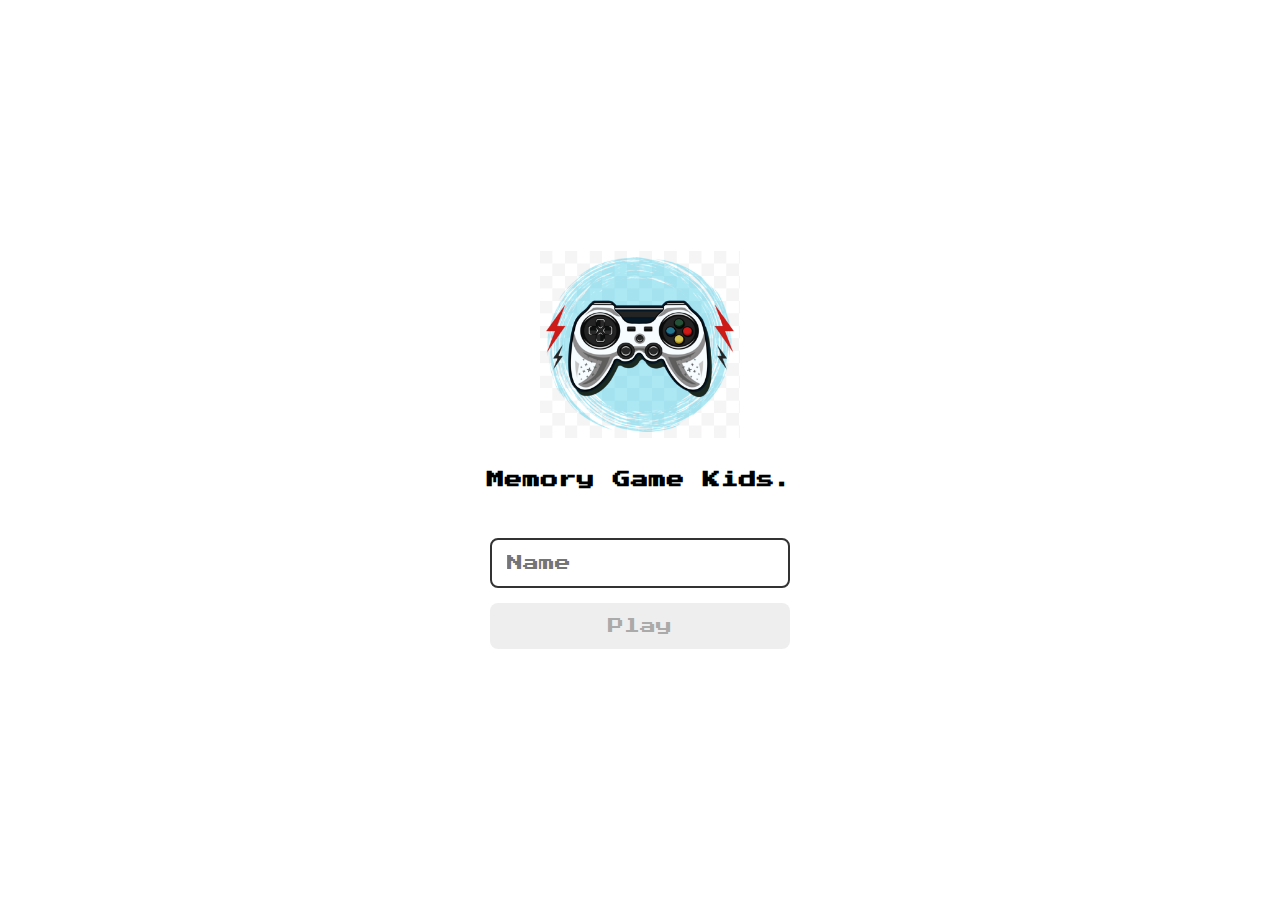
<file: index.html>
<!DOCTYPE html>
<html lang="en">
<head>
  <meta charset="UTF-8">
  <meta name="viewport" content="width=device-width, initial-scale=1.0">

  <link rel="stylesheet" href="./css/reset.css">
  <link rel="stylesheet" href="./css/login.css">

  <script defer src="./js/login.js"></script>

  <title>Memory Game Kids | Login</title>
</head>
<body>
  
  <form class="login-form">

    <div class="login__header">
      <img src="./IMAGES/joystick 3.png" alt="joystick 3 icon">
      <br>
      <br>
    
     <h1>Memory Game Kids.</h1>
    </div>

    <input type="text" placeholder="Name" class="login__input">
    <button type="submit" class="login__button" disabled>Play</button>

  </form>
 
 
</body>
</html>
</file>
<file: css/login.css>
.login-form {
    align-items: center;
    display: flex;
    flex-direction: column;
    height: 100vh;
    justify-content: center;
  }
  
  .login__header {
    align-items: center;
    display: flex;
    flex-direction: column;
    justify-content: center;
    margin-bottom: 50px;
  }
  
  .login__header img {
    width: 200px;
  }
  
  .login__header h1 {
    color: rgb(0, 0, 0);
    font-size: 1.1em;
  }
  
  .login__input {
    border: 2px solid #333;
    border-radius: 8px;
    color: #333;
    font-size: 1em;
    margin-bottom: 15px;
    max-width: 300px;
    outline: none;
    padding: 15px;
    width: 100%;
  }
  
  .login__button {
    background-color: #e62719;
    border-radius: 8px;
    color: #fff;
    cursor: pointer;
    font-size: 1em;
    max-width: 300px;
    padding: 15px;
    width: 100%;
  }
  
  .login__button:disabled {
    background-color: #eee;
    color: #aaa;
    cursor: auto;
  }
</file>
